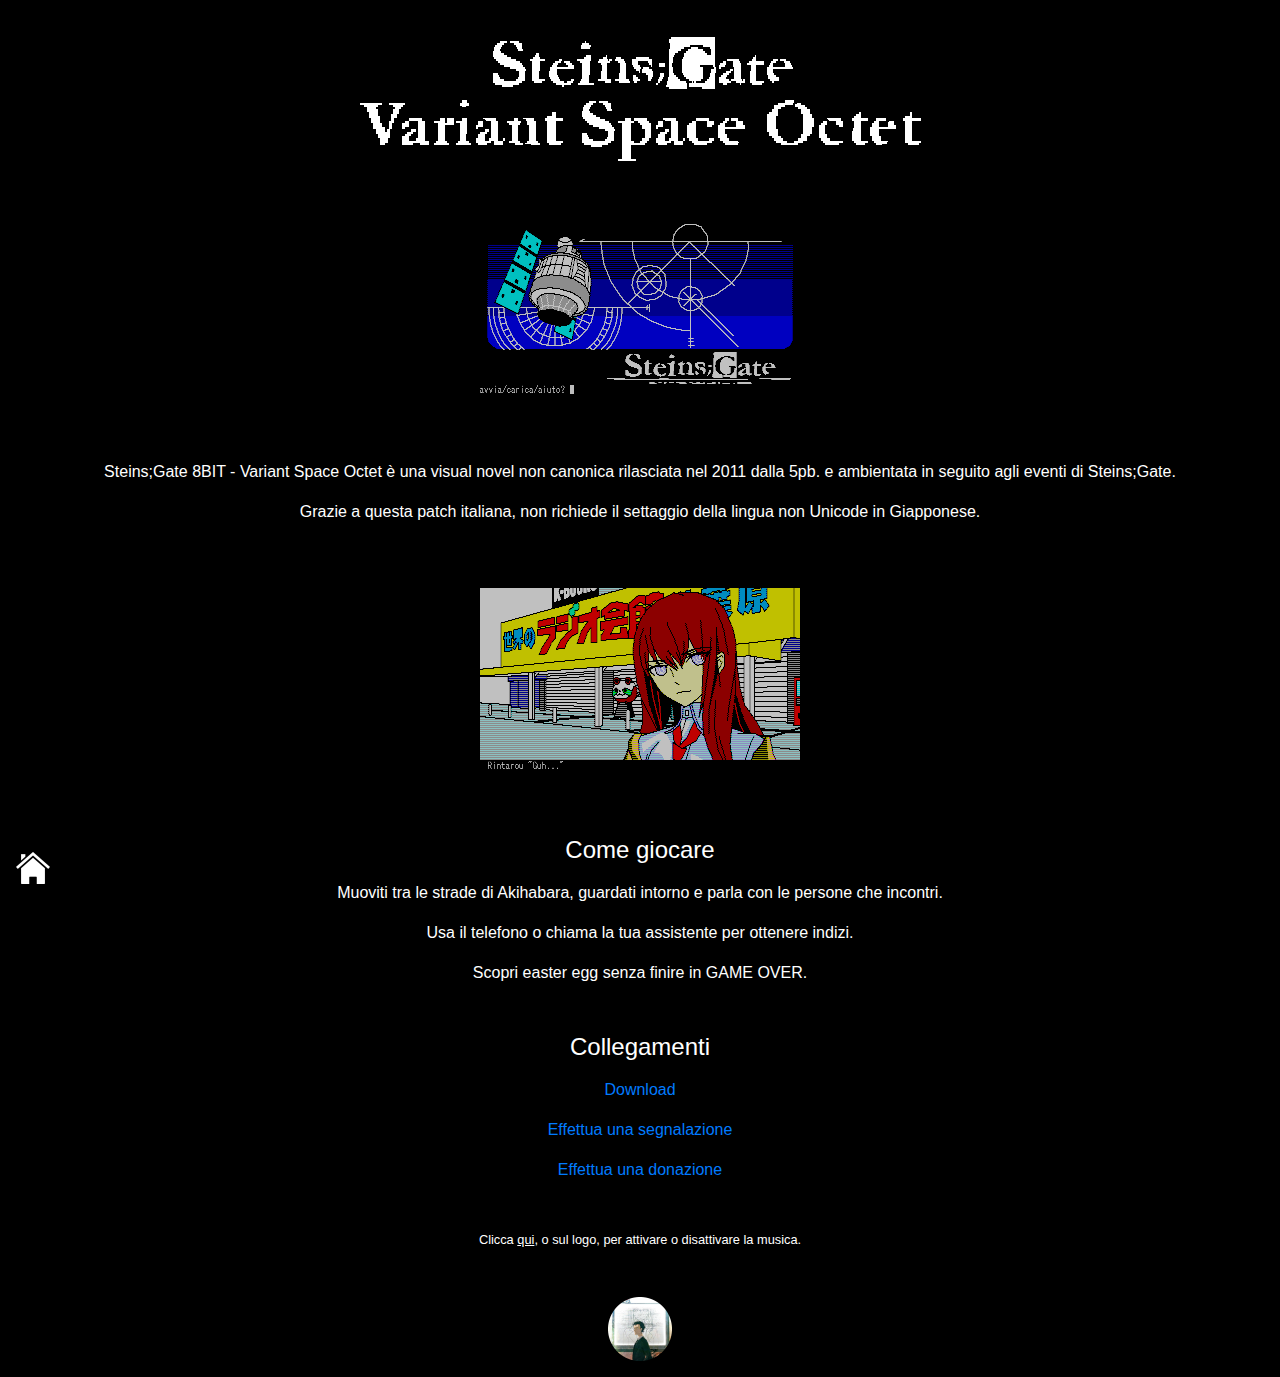
<file: projects/octet.html>
<!DOCTYPE html>
<html lang="en">
<head>
    <meta charset="UTF-8">
    <title>Divergence Shifter - Octet</title>

    <meta name="author" content="Kyouin">
    <meta name="description" content="Patch italiana di Steins;Gate 8BIT - Variant Space Octet">
    <meta name="viewport" content="width=device-width, initial-scale=1.0, shrink-to-fit=no">

    <link rel="icon" href="../resources/images/favicon.png">
    <link rel="stylesheet" href="https://stackpath.bootstrapcdn.com/bootstrap/4.4.1/css/bootstrap.min.css" integrity="sha384-Vkoo8x4CGsO3+Hhxv8T/Q5PaXtkKtu6ug5TOeNV6gBiFeWPGFN9MuhOf23Q9Ifjh" crossorigin="anonymous">
    <link rel="stylesheet" href="../css/style.css">

    <script src="https://stackpath.bootstrapcdn.com/bootstrap/4.4.1/js/bootstrap.min.js" integrity="sha384-wfSDF2E50Y2D1uUdj0O3uMBJnjuUD4Ih7YwaYd1iqfktj0Uod8GCExl3Og8ifwB6" crossorigin="anonymous"></script>
    <script src="../js/script.js"></script>
</head>
<body onload="onLoad()">
    <!--  Track to be streamed in background  -->
    <audio autoplay loop id="audio"><source src="../resources/sounds/octet_gos.mp3" type="audio/mp3"></audio>

    <!--  Useful stuff just to hide everything until load  -->
    <div style="display: none" id="hide"></div>
    <script type="text/javascript">document.getElementById("hide").style.display = "block";</script>

    <!--  All the visible stuff  -->
    <div class="container">
        <img class="img-fluid mx-auto d-block my-3" src="../resources/images/octet_logo.png" alt="Logo" onclick="toggleAudio()">

        <div class="text-center">
            <img class="img-fluid mb-5" src="../resources/images/octet_preview_1.png" alt="Preview 1">

            <p>Steins;Gate 8BIT - Variant Space Octet è una visual novel non canonica rilasciata nel 2011 dalla 5pb. e ambientata in seguito agli eventi di Steins;Gate.</p>
            <p>Grazie a questa patch italiana, non richiede il settaggio della lingua non Unicode in Giapponese.</p>

            <img class="img-fluid my-5" src="../resources/images/octet_preview_2.png" alt="Preview 2">

            <p class="h4 mb-3">Come giocare</p>
            <p>Muoviti tra le strade di Akihabara, guardati intorno e parla con le persone che incontri.</p>
            <p>Usa il telefono o chiama la tua assistente per ottenere indizi.</p>
            <p>Scopri easter egg senza finire in GAME OVER.</p>

            <p class="h4 mt-5 mb-3">Collegamenti</p>
            <p><a href="https://github.com/divergenceshifter/divergenceshifter.github.io/releases/tag/octet">Download</a></p>
            <p><a href="https://github.com/divergenceshifter/divergenceshifter.github.io/issues/new">Effettua una segnalazione</a></p>
            <p><a href="http://paypal.me/Kyouin">Effettua una donazione</a></p>

            <p class="small my-5">Clicca <u onclick="toggleAudio()">qui</u>, o sul logo, per attivare o disattivare la musica.</p>

            <img class="fixed-bottom img-fluid d-block m-3" src="../resources/images/home.png" alt="Home" onclick="location.href='../index.html'">
            <img class="img-fluid mx-auto d-block my-3" src="../resources/images/hkyouma.png" alt="Kyouin" onclick="location.href='https://t.me/HKyouma'">
        </div>
    </div>
</body>
</html>
</file>
<file: css/style.css>
body {
    font-family: "Consolas", sans-serif;
    background-color: black;
    color: white;
}

#hide
{
    background-color: black;
    position: fixed;
    left: 0;
    right: 0;
    top: 0;
    bottom: 0;
    z-index: 99;
}
</file>
